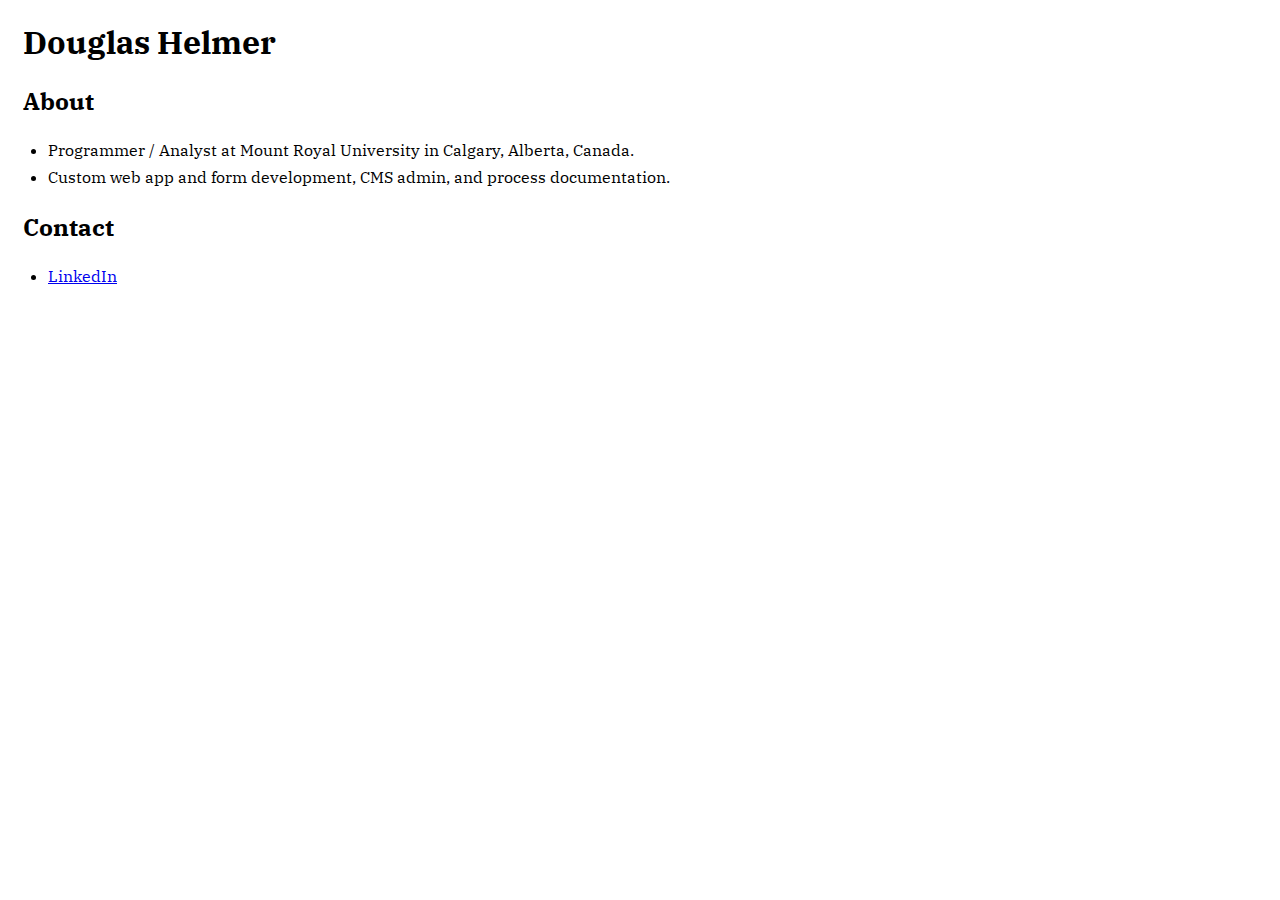
<file: index.html>
<!doctype html>
<html lang="en">
<head>
  <meta charset="utf-8">
  <title>Douglas Helmer</title>
  <meta name="viewport" content="width=device-width, initial-scale=1.0">
  <meta name="description" content="Douglas Helmer info">
  <meta name="google-site-verification" content="wtAufXtkwFmEEvreHH00DakQiQS4RTzJ-9pUuwWwGEU" />
  <!--[if lt IE 9]>
    <script src="https://cdnjs.cloudflare.com/ajax/libs/html5shiv/3.7.3/html5shiv.js"></script>
  <![endif]-->

  <link href="https://fonts.googleapis.com/css?family=IBM+Plex+Serif" rel="stylesheet">
  <style>
    body {
      font-family: 'IBM Plex Serif', serif;
    }
    h1, h2 {
      margin-left: 15px;
    }
    p {
      font-size: 15px;
      margin-left: 15px;
      margin-bottom: -8px;
    }
    ul li {
      line-height: 1.7;
    }
  </style>
</head>

<body>
<h1>Douglas Helmer</h1>
<h2>About</h2>
<ul>
  <li>Programmer / Analyst at Mount Royal University in Calgary, Alberta, Canada.</li>
  <li>Custom web app and form development, CMS admin, and process documentation.</li>
</ul>

<h2>Contact</h2>
<ul>
  <li><a href="https://ca.linkedin.com/in/douglashelmer">LinkedIn</a></li>
</ul>
<script>
	var _gaq=[['_setAccount','UA-325050-5'],['_trackPageview']];
	(function(d,t){var g=d.createElement(t),s=d.getElementsByTagName(t)[0];g.async=1;
	g.src=('https:'==location.protocol?'//ssl':'//www')+'.google-analytics.com/ga.js';
	s.parentNode.insertBefore(g,s)}(document,'script'));
</script>
</body>
</html>
</file>
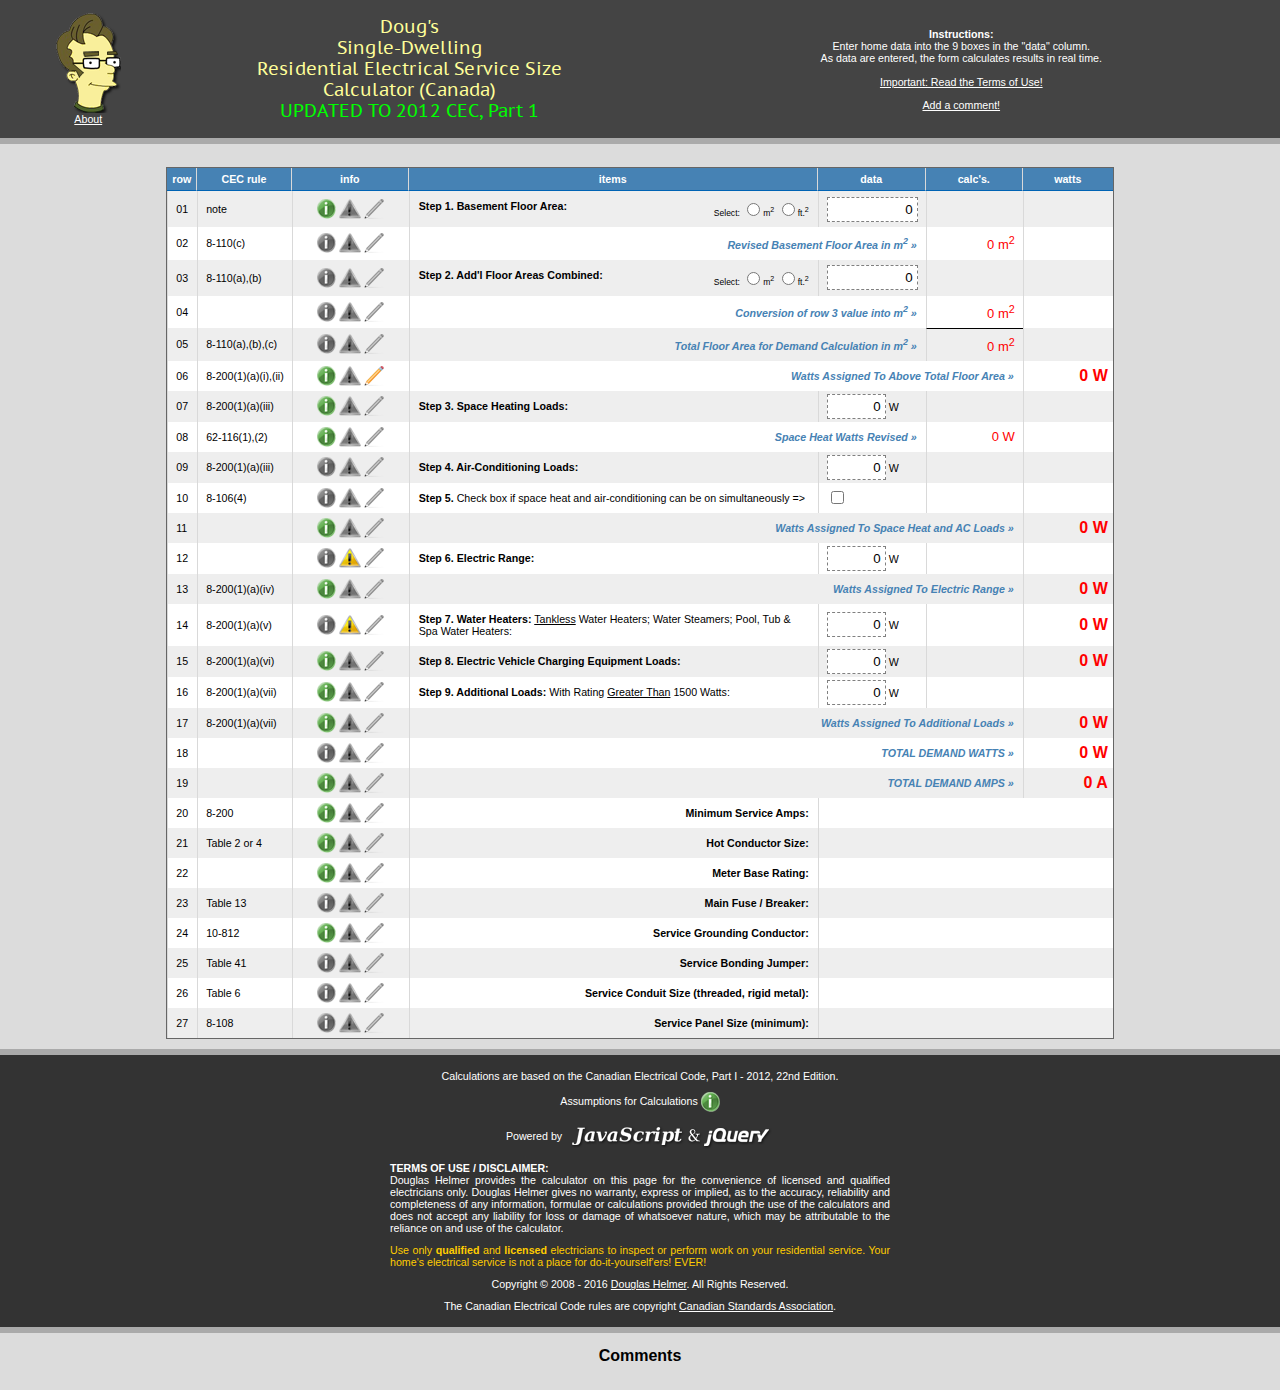
<file: panel/index.htm>
<?xml version="1.0"?>
<!DOCTYPE html PUBLIC "-//W3C//DTD XHTML 1.0 Strict//EN" "http://www.w3.org/TR/xhtml1/DTD/xhtml1-strict.dtd">
<html xmlns="http://www.w3.org/1999/xhtml">
<head><meta http-equiv="Content-Type" content="text/html; charset=iso-8859-1">
  <title>Canadian Residential Electrical Service Size Calculator</title>
  
  <meta name="description" content="Online calculator for residential electrical service size. Uses Canadian electrical code." />
  <link rel="stylesheet" href="style/res_load.css" type="text/css" media="screen" />
  <link rel="stylesheet" href="style/res_load_print.css" type="text/css" media="print" />
  <link  href="//fonts.googleapis.com/css?family=PT+Sans+Caption:regular,bold" rel="stylesheet" type="text/css" />
  <link rel="shortcut icon" href="favicon.ico" />

</head>

<body>
<table class="introhead">
	<tr>
		<td>
			<img src="img/doug-avatar-2.png" border="0"/><br /><a class="doug" href="#">About</a>
		</td>

		<td width="450">
			<h1>Doug's<br />Single-Dwelling<br />Residential Electrical Service Size<br />Calculator (Canada)<br /><span style="color:#00FF00">UPDATED TO 2012 CEC, Part 1</span></h1>
		</td>
		<td>
			<p><strong>Instructions:</strong><br />Enter home data into the 9 boxes in the "data" column.<br />As data are entered, the form calculates results in real time.<br /><br /><a href="#" class="note99">Important: Read the Terms of Use!</a></p>
<p><a href="#comments">Add a comment!</a></p>
		
		</td>
	</tr>
</table>

<p style="text-align:center">
<!-- ga -->
</p>

<br />

<form NAME="resForm">
<table align="center" cellspacing="0">
<thead>
	<tr>
        <th class="rows">row</th>
        <th class="rule">CEC rule</th>
		<th class="info">info</th>
        <th class="item">items</th>
        <th class="data">data</th>
		<th class="calc">calc's.</th>
		<th class="watt end">watts</th>
	</tr>
</thead>
<tbody>
	<tr>
		<td>
			01
		</td>
		<td>
			note</a>
		</td>
		<td class="info">
			<a class="note1" href="#"><img src="img/info.png" /></a> <img src="img/no-warning.png" /> <img src="img/no-sample.png" />
		</td>
		<td class="item">
			<span class="units">Select: 
				<input type="radio" id="formUnits1" name="formUnits1" value="m">m<sup>2</sup> 
				<input type="radio" id="formUnits1a" name="formUnits1" value="ft">ft.<sup>2</sup>
			</span>
			<strong>Step 1. Basement Floor Area:</strong> 

		</td>
		<td>
			<input id="formBmt" NAME="formBmt" SIZE="8" VALUE="0" CLASS="dashedInput" type="text"  TABINDEX="1">
		</td>
		<td class="calc">
			&nbsp;
		</td>
		<td>
			&nbsp; 
		</td>
	</tr>
	<tr>
		<td>
			02
		</td>
		<td>
			8-110(c)
		</td>
		<td class="info">
			<a class="note2" href="#"><img src="img/no-info.png"  /></a> <img src="img/no-warning.png" /> <img src="img/no-sample.png" />
		</td>
		<td align="right" class="item" colspan="2">
			<em>Revised Basement Floor Area in m<sup>2</sup> &#187;</em> 
		</td>

		<td class="calc">
			<div id="rbfResults">0 m<sup>2</sup></div>
		</td>
		<td>
			&nbsp;
		</td>
	</tr>
	<tr>
		<td>
			03
		</td>
		<td>
			8-110(a),(b)
		</td>
		<td class="info">
			<img src="img/no-info.png" /> <img src="img/no-warning.png" /> <img src="img/no-sample.png" />
		</td>
		<td class="item">
			<span class="units">Select: 
				<input type="radio" id="formUnits2" name="formUnits2" value="m">m<sup>2</sup>
				<input type="radio" id="formUnits2a" name="formUnits2" value="ft">ft.<sup>2</sup>
			</span>
			<strong>Step 2. Add'l Floor Areas Combined:</strong>
		</td>
		<td class="calc">
			<input id="formCfa" NAME="formCfa" SIZE="8" VALUE="0" class="dashedInput" type="text" TABINDEX="2">
		</td>
		<td>
			&nbsp;
		</td>
		<td>
			&nbsp;
		</td>
	</tr>
	<tr>
		<td>
			04
		</td>
		<td>
			&nbsp;
		</td>
		<td class="info">
			<img src="img/no-info.png" /> <img src="img/no-warning.png" /> <img src="img/no-sample.png" />
		</td>
		<td align="right" class="item" colspan="2">
			<em>Conversion of row 3 value into m<sup>2</sup> &#187;</em> 
		</td>
		<td class="calc">
			<div id="cfamResults">0 m<sup>2</sup></div>
		</td>
		<td>
			&nbsp;
		</td>
	</tr>
	<tr>
		<td>
			05
		</td>
		<td>
			8-110(a),(b),(c)
		</td>
		<td class="info">
			<img src="img/no-info.png" /> <img src="img/no-warning.png" /> <img src="img/no-sample.png" />
		</td>
		<td align="right" class="item" colspan="2">
			<em>Total Floor Area for Demand Calculation in m<sup>2</sup> &#187;</em> 
		</td>
		<td class="calc total">
			<div id="tfaResults">0 m<sup>2</sup></div>
		</td>
		<td>
			&nbsp;
		</td>
	</tr>
	<tr>
		<td>
			06
		</td>
		<td>
			8-200(1)(a)(i),(ii)
		</td>
		<td class="info">
			<a class="note3" href="#"><img src="img/info.png" /></a></a> <img src="img/no-warning.png" /> <a class="sample1" href="#"><img src="img/sample.png" /></a>
		</td>
		<td align="right" class="item" colspan="3">
			<em>Watts Assigned To Above Total Floor Area &#187;</em> 

		</td>
		<td class="calcResultTotal">
			<div id="wtfaResults">0 W</div>
		</td>

	</tr>
	<tr>
		<td>
			07
		</td>
		<td>
			8-200(1)(a)(iii)
		</td>
		<td class="info">
			<a class="note4" href="#"><img src="img/info.png" /></a> <img src="img/no-warning.png" /> <img src="img/no-sample.png" />
		</td>
		<td class="item">
			<strong>Step 3. Space Heating Loads:</strong>
		</td>
		<td>
			<input id="formEsh" NAME="formEsh"  SIZE="4" VALUE="0" class="dashedInput" type="text" TABINDEX="3"> W
		</td>
		<td>
			&nbsp;
		</td>
		<td>
			&nbsp;
		</td>
	</tr>
	<tr>
		<td>
			08
		</td>
		<td>
			62-116(1),(2)
		</td>
		<td class="info">
			<a class="note16" href="#"><img src="img/info.png" /></a> <img src="img/no-warning.png" /> <img src="img/no-sample.png" />
		</td>
		<td align="right" class="item" colspan="2">
			<em>Space Heat Watts Revised &#187;</em> 
		</td>
		<td class="calc">
			<div id="eshwResults">0 W</div>
		</td>
		<td>
			&nbsp;
		</td>
	</tr>
	<tr>
		<td>
			09
		</td>
		<td>
			8-200(1)(a)(iii)
		</td>
		<td class="info">
			<img src="img/no-info.png" /> <img src="img/no-warning.png" /> <img src="img/no-sample.png" />
		</td>
		<td class="item">
			<strong>Step 4. Air-Conditioning Loads:</strong>
		</td>
		<td>
			<input id="formAc" NAME="formAc"  SIZE="4" VALUE="0" class="dashedInput" type="text"  TABINDEX="4"> W
		</td>
		<td>
			&nbsp;
		</td>
		<td>
			&nbsp;
		</td>
	</tr>
	<tr>
		<td>
			10
		</td>
		<td>
			8-106(4)
		</td>
		<td class="info">
			<img src="img/no-info.png" /> <img src="img/no-warning.png" /> <img src="img/no-sample.png" />
		</td>
		<td class="item">
			<strong>Step 5.</strong> Check box if space heat and air-conditioning can be on simultaneously =>
		</td>
		<td>
			<input id="simult" NAME="simult"  type="checkbox" TABINDEX="5">
		</td>
		<td>
			&nbsp;
		</td>
		<td>
			&nbsp;
		</td>
	</tr>
	<tr>
		<td>
			11
		</td>
		<td>
			&nbsp;
		</td>
		<td class="info">
			<a class="note15" href="#"><img src="img/info.png" /></a> <img src="img/no-warning.png" /> <img src="img/no-sample.png" />
		</td>
		<td align="right" class="item" colspan="3">
			<em>Watts Assigned To Space Heat and AC Loads &#187;</em> 
		</td>
		<td class="calcResultTotal">
			<div id="shacwResults">0 W</div>
		</td>
	</tr>
	<tr>
		<td>
			12
		</td>
		<td>
			&nbsp;
		</td>
		<td class="info">
			<img src="img/no-info.png" /> <a class="note5" href="#"><img src="img/warning.png" /></a> <img src="img/no-sample.png" />
		</td>
		<td class="item">
			<strong>Step 6. Electric Range:</strong>
		</td>
		<td>
			<input id="formEr" NAME="formEr"  SIZE="4" VALUE="0" class="dashedInput" type="text" TABINDEX="6"> W
		</td>
		<td>
			&nbsp;
		</td>
		<td>
			&nbsp;
		</td>
	</tr>
	<tr>
		<td>
			13
		</td>
		<td>
			8-200(1)(a)(iv)
		</td>
		<td class="info">
			<a class="note14" href="#"><img src="img/info.png" /></a> <img src="img/no-warning.png" /> <img src="img/no-sample.png" />
		</td>
		<td align="right" class="item" colspan="3">
			<em>Watts Assigned To Electric Range &#187;</em> 
		</td>
		<td class="calcResultTotal">
			<div id="erwResults">0 W</div>
		</td>
	</tr>
	<tr>
		<td>
			14
		</td>
		<td>
			8-200(1)(a)(v)
		</td>
		<td class="info">
			<img src="img/no-info.png" /> <a class="note6" href="#"><img src="img/warning.png" /></a> <img src="img/no-sample.png" />
		</td>
		<td class="item">
			<strong>Step 7. Water Heaters:</strong> <u>Tankless</u> Water Heaters; Water Steamers; Pool, Tub & Spa Water Heaters: 
		</td>
		<td>
			<input id="formWh" NAME="formWh"  SIZE="4" VALUE="0" class="dashedInput"  type="text"  TABINDEX="7"> W
		</td>
		<td>
			&nbsp;
		</td>
		<td class="calcResultTotal">
			<div id="whwResults">0 W</div>
		</td>
	</tr>

	<tr>
		<td>
			15
		</td>
		<td>
			8-200(1)(a)(vi)
		</td>
		<td class="info">
			<a class="note18" href="#"><img src="img/info.png" /></a> <img src="img/no-warning.png" /> <img src="img/no-sample.png" />
		</td>
		<td class="item">
			<strong>Step 8. Electric Vehicle Charging Equipment Loads:</strong> 
		</td>
		<td>
			<input id="formEv" NAME="formEv"  SIZE="4" VALUE="0" class="dashedInput" type="text"  TABINDEX="8"> W
		</td>
		<td>
			&nbsp;
		</td>
		<td class="calcResultTotal">
			<div id="evResults">0 W</div>
		</td>
	</tr>



	<tr>
		<td>
			16
		</td>
		<td>
			8-200(1)(a)(vii)
		</td>
		<td class="info">
			<a class="note17" href="#"><img src="img/info.png" /></a> <img src="img/no-warning.png" /> <img src="img/no-sample.png" />
		</td>
		<td class="item">
			<strong>Step 9. Additional Loads:</strong> With Rating <u>Greater Than</u> 1500 Watts: 
		</td>
		<td>
			<input id="formAl" NAME="formAl"  SIZE="4" VALUE="0" class="dashedInput" type="text"  TABINDEX="9"> W
		</td>
		<td>
			&nbsp;
		</td>
		<td>
			&nbsp;
		</td>
	</tr>
	<tr>
		<td>
			17
		</td>
		<td>
			8-200(1)(a)(vii)
		</td>
		<td class="info">
			<a class="note7" href="#"><img src="img/info.png" /></a> <img src="img/no-warning.png" /> <img src="img/no-sample.png" />
		</td>
		<td align="right" class="item" colspan="3">
			<em>Watts Assigned To Additional Loads &#187;</em> 
		</td>
		<td class="calcResultTotal">
			<div id="alwResults">0 W</div>
		</td>
	</tr>
	<tr>
		<td>
			18
		</td>
		<td>
			&nbsp;
		</td>
		<td class="info">
			<img src="img/no-info.png" /> <img src="img/no-warning.png" /> <img src="img/no-sample.png" />
		</td>
		<td align="right" class="item" colspan="3">
			<em>TOTAL DEMAND WATTS &#187;</em>
		</td>

		<td class="calcResultTotal">
			<div id="twResults">0 W</div>
		</td>
	</tr>
	
	
		<tr>
		<td>
			19
		</td>
		<td>
			&nbsp;
		</td>
		<td class="info">
			<a class="note8" href="#"><img src="img/info.png" /></a> <img src="img/no-warning.png" /> <img src="img/no-sample.png" />
		</td>
		<td align="right" class="item" colspan="3">
			<em>TOTAL DEMAND AMPS &#187;</em> 
		</td>

		<td class="calcResultTotal">
			<div id="ampResults">0 A</div>
		</td>
	</tr>
	
	
	<tr>
		<td>
			20
		</td>
		<td>
			8-200
		</td>
		<td class="info">
			<a class="note9" href="#"><img src="img/info.png" /></a> <img src="img/no-warning.png" /> <img src="img/no-sample.png" />
		</td>
		<td align="right" class="item">
			<strong>Minimum Service Amps:</strong>
		</td>
		<td colspan="3">
			<div id="sampReq"> </div>
		</td>
	</tr>
	
	<tr>
		<td>
			21
		</td>
		<td>
			Table 2 or 4
		</td>
		<td class="info">
			<a class="note10" href="#"><img src="img/info.png" /></a> <img src="img/no-warning.png" /> <img src="img/no-sample.png" />
		</td>
		<td align="right" class="item">
			<strong>Hot Conductor Size:</strong> 
		</td>
		<td colspan="3">
			<div id="hotReq"> </div>
		</td>
	</tr>
	
	<tr>
		<td>
			22
		</td>
		<td>
			&nbsp;
		</td>
		<td class="info">
			<a class="note11" href="#"><img src="img/info.png" /></a> <img src="img/no-warning.png" /> <img src="img/no-sample.png" />
		</td>
		<td align="right" class="item">
			<strong>Meter Base Rating: </strong>
		</td>
		<td colspan="3">
			<div id="metReq"> </div>
		</td>
	</tr>
	
	<tr>
		<td>
			23
		</td>
		<td>
			Table 13
		</td>
		<td class="info">
			<img src="img/no-info.png" /> <img src="img/no-warning.png" /> <img src="img/no-sample.png" />
		</td>
		<td align="right" class="item">
			<strong>Main Fuse / Breaker:</strong>
		</td>
		<td colspan="3">
			<div id="ocdReq"> </div>
		</td>
	</tr>
	
	<tr>
		<td>
		24
		</td>
		<td>
			10-812
		</td>
		<td class="info">
			<a class="note12" href="#"><img src="img/info.png" /></a> <img src="img/no-warning.png" /> <img src="img/no-sample.png" />
		</td>
		<td align="right" class="item">
			<strong>Service Grounding Conductor:</strong>
		</td>
		<td colspan="3">
			<div id="sgcReq"> </div>
		</td>
	</tr>
	
	<tr>
		<td>
			25
		</td>
		<td>
			Table 41
		</td>
		<td class="info">
			<img src="img/no-info.png" /> <img src="img/no-warning.png" /> <img src="img/no-sample.png" />
		</td>
		<td align="right" class="item">
			<strong>Service Bonding Jumper:</strong>
		</td>
		<td colspan="3">
			<div id="sbjReq"> </div>
		</td>
	</tr>
	
	<tr>
		<td>
			26
		</td>
		<td>
			Table 6
		</td>
		<td class="info">
			<img src="img/no-info.png" /> <img src="img/no-warning.png" /> <img src="img/no-sample.png" />
		</td>
		<td align="right" class="item">
			<strong>Service Conduit Size (threaded, rigid metal):</strong>
		</td>
		<td colspan="3">
			<div id="conReq"> </div>
		</td>
	</tr>
	
	<tr>
		<td>
			27
		</td>
		<td>
			8-108
		</td>
		<td class="info">
			<img src="img/no-info.png" /> <img src="img/no-warning.png" /> <img src="img/no-sample.png" />
		</td>
		<td align="right" class="item">
			<strong>Service Panel Size (minimum):</strong>
		</td>
		<td colspan="3">
			<div id="panReq"> </div>
		</td>
	</tr>
</tbody>
</table>
</form>

<p style="text-align:center">
<!-- ga -->
</p>


<a name="terms"></a>
<table class="footer">
	<tr>
		<td>
			<p class="center">
				Calculations are based on the Canadian Electrical Code, Part I - 2012, 22nd Edition.</p>
			<p class="center"> Assumptions for Calculations <a class="note13" href="#"><img src="img/info.png" class="info" /></a>
			</p>

			<p class="center">Powered by <img src="img/javascript-jquery.png" style="vertical-align:middle" alt="Powered by Javascript and jQuery"></p>


			<p><strong>TERMS OF USE / DISCLAIMER:</strong><br />
			Douglas Helmer provides the calculator on this page for the convenience of licensed and qualified electricians only. Douglas Helmer gives no warranty, express or implied, as to the accuracy, reliability and completeness of any information, formulae or calculations provided through the use of the calculators and does not accept any liability for loss or damage of whatsoever nature, which may be attributable to the reliance on and use of the calculator. 
			</p>

			<p class="alert">Use only <b>qualified</b> and <b>licensed</b> electricians to inspect or perform work on your residential service. Your home's electrical service is not a place for do-it-yourself'ers! EVER!			
			</p> 

			<p class="center">
			  Copyright &copy; 2008 - 2016 <a href="http://www.douglashelmer.com">Douglas Helmer</a>. All Rights Reserved.
			</p>

			<p class="center">
			The Canadian Electrical Code rules are copyright <a href="http://www.csa.ca/cm/ca/en/home">Canadian Standards Association</a>.
			</p>

			
		</td>
	</tr>
</table>

<a name="comments"> </a>
<div id="calc-comments">
<h2>Comments</h2>
<div id="disqus_thread"></div>
<script>
    var disqus_config = function () {
    this.page.url = 'https://www.douglashelmer.com/panel/index.htm';  // Replace PAGE_URL with your page's canonical URL variable
    this.page.identifier = 'panel-123'; // Replace PAGE_IDENTIFIER with your page's unique identifier variable
    };

    (function() { // DON'T EDIT BELOW THIS LINE
    var d = document, s = d.createElement('script');
    s.src = 'https://douglashelmer.disqus.com/embed.js';
    s.setAttribute('data-timestamp', +new Date());
    (d.head || d.body).appendChild(s);
    })();
</script>
<noscript>Please enable JavaScript to view the <a href="https://disqus.com/?ref_noscript">comments powered by Disqus.</a></noscript>

</div>



<br />
<script type="text/javascript" src="js/crsc-2012-rev2-min.js"></script>
<script type="text/javascript" src="js/jquery-1.3.2.min.js"></script>
<script type="text/javascript" src="js/cec-info.js"></script>
<script type="text/javascript" src="js/zebra.js"></script>
<script type="text/javascript" src="js/jquery.qtip-1.0.0-rc3.js"></script>
<script type="text/javascript" src="js/dhbridge-2012-min.js"></script>


<script type="text/javascript">

  var _gaq = _gaq || [];
  _gaq.push(['_setAccount', 'UA-325050-5']);
  _gaq.push(['_trackPageview']);

  (function() {
    var ga = document.createElement('script'); ga.type = 'text/javascript'; ga.async = true;
    ga.src = ('https:' == document.location.protocol ? 'https://ssl' : 'http://www') + '.google-analytics.com/ga.js';
    var s = document.getElementsByTagName('script')[0]; s.parentNode.insertBefore(ga, s);
  })();

</script>

</body>
</html>
</file>
<file: panel/style/res_load.css>
body{
	margin: 0;
	font-family: "Lucida Sans Unicode", "Lucida Grande", sans-serif;
	font-size: 8pt;
	text-align: center;
	background-color: #DCDCDC;
}
table.introhead {
	background-color: #444444;
	border-bottom: 6px solid #AAAAAA !important;
	border-left: 0 none;
	border-right: 0 none;
	border-top: 0 none;
	color: white;
	margin: 0 auto;
	width: 100%;
}

table.introhead a, table.footer a {
	color: #FFFFFF;
}


table.introhead td {
	text-align: center;
	border: 0 none !important;
    background: none !important;
	color: #FFFFFF !important;
}

table.footer {
	background: none repeat scroll 0 0 #333 !important;
	border-bottom: 6px solid #AAAAAA !important;
	border-left: 0 none;
	border-right: 0 none;
	border-top: 6px solid #AAAAAA !important;
	color: #FFFFFF !important;
	margin: 0 auto;
	width: 100%;
}

table.footer  td {

	text-align: center;
	border: 0px solid #000 !important;
	background: none !important;
	color: #FFFFFF !important;
}

table.footer td p {
	width: 500px;
	text-align: justify;
	margin: 10px auto;

}


table {
	border: 1px solid #666;
			text-align: left;
}
tr td {
	font-family: "lucida grande", verdana, sans-serif;
	font-size: 8pt;
	padding: 3px 8px;
	background: #fff;
}
thead th{
	color: #fff;
	background-color: #4682B4;
	font-weight: bold;
	border-bottom: 1px solid #0063B4;
	border-right: 1px solid #d9d9d9;
	border-collapse: collapse;
	text-align:center;
	padding: 5px;
}

thead th.end {
	border-right: 0 solid #000;
}

thead th.info, td.info {
	width: 100px;
	text-align: center;
}


tbody td{
	border-left: 1px solid #D9D9D9;
}
tbody tr.even td {
	background: #eee;
}
tbody tr.selected td{
	background: #3d80df;
	color: #ffffff;
	font-weight: normal;
	border-left: 1px solid #346DBE;
	border-bottom: 1px solid #7DAAEA;
}

tbody tr.ruled td{
	color: #000;
	background-color: #C6E3FF; 
	font-weight: normal;
	border-color: #3292FC;
}

/* Opera fix */
head:first-child+body tr.ruled td{
	background-color: #C6E3FF; 
}

h1 {
	font-family: 'PT Sans Caption', serif;
	font-size: 18px;
	font-style: normal;
	font-weight: 400;
	text-shadow: none;
	text-decoration: none;
	text-transform: none;
	letter-spacing: 0.008em;
	word-spacing: 0em;
	line-height: 1.16em;
	color: #FFFF99;
}

.units {
float: right;
font-size: .8em;
}

td.calc {
	width: 80px;
	color: #FF0000;
	font-size: 13px;
    text-align: right;
}



.calcInput {
	color: #FF0000;
	text-align:right;
	padding: 0px; 
	border: 1px solid white; 
	border-collapse: collapse; 
	background-color: rgb(255, 255, 255);
}

.calcInputEven {
	color: #FF0000;
	text-align:right;
	padding: 0px;
	border: 1px solid #eee;
	border-collapse: collapse;
	background-color: #eee;"
}

.calcResultTotal {
	color: #FF0000;
	font-size:1.5em;
	font-weight:bold;
	text-align:right;
	padding: 0 5px 0 0; 
	/*border: 1px solid #fff;*/ 
	border-collapse: collapse; 
	background-color: #fff;"
}
.calcResultTotalEven {
	color: #FF0000;
	text-align:right;
	font-size:1.5em;
	font-weight:bold;
	padding: 0px; 
	border: 1px solid #eee; 
	border-collapse: collapse; 
	background-color: #eee;
}

.note {
	font-size: 15px;
	color: red;
	margin-left: auto;
	margin-right: auto;
}

ul {
	text-align: left;
}

#overDiv table tr td table tr td {
	font-family: "lucida grande", verdana, sans-serif;
	font-size: 8pt;
	padding: 3px 3px;
	background: aliceblue;
}

#overDiv table {
	padding: 3px;
	margin: 0px;
	background: aliceblue;
}

#overDiv table tr td {
	padding: 3px;
	margin: 0px;
	background: aliceblue;
}

table td.item {
	width: 390px;
	padding: 9px;
    vertical-align: middle;
}

.results1 {
	text-align:left;
	color:#DC143C;
	font-size:.8em;
	font-weight:bold;
	padding: 0px;
	border: 1px solid #fff;
	border-collapse: collapse;
	background-color: #fff;
}

.results2 {
	text-align:left;
	color:#DC143C;
	font-size:.8em;
	font-weight:bold;
	padding: 0px;
	border: 1px solid #eee;
	border-collapse: collapse;
	background-color: #eee;
}

/* table fields */

.dashedInput {
	text-align:right;
	padding: 4px; 
	border: 1px dashed gray; 
	border-collapse: collapse; 
	background-color: rgb(255, 255, 255);
}


/*.formRbmt {
	float:right;
	font-size:.8em;
}
*/

.hovertip {
	text-decoration: underline;
}



.dimensions {
	float:right;
	font-size:.8em;
	color:red;
}

.total {
	border-top:1px solid #000;
}

.watt{
    width: 80px;
}

#sampReq,
#ampReq,
#hotReq,
#metReq,
#ocdReq,
#sgcReq,
#sbjReq,
#conReq,
#panReq {
	font-size: 13px;
    color: #FF0000;
}

em {
	color: steelblue;
	font-weight: bold;
}

img {
	border: none;
	vertical-align: middle;
}

#terms {
    width: 955px;
	margin: 0 auto;
}

.center {
	text-align: center !important;
}

.alert {
	color: #FFCC00 !important;
}

#calc-comments {
	width: 955px;
	margin: 0 auto;
}
</file>
<file: panel/style/res_load_print.css>
body{
	margin: 15px 10px 250px 10px;
	font-family: "Lucida Sans Unicode", "Lucida Grande", sans-serif;
	font-size: 8pt;
	text-align: center;
	background-color: #DCDCDC;
}
table.introhead {
	width: 955px;
	margin: 0 auto;
	border: 0px solid #000 !important;
}

table.introhead td {
	text-align: center;
	border: 0px solid #000 !important;
    background: none !important;
}

table.footer {
	width: 955px;
	margin: 0 auto;
	border: 0px solid #000 !important;
    background: none !important;
}

table.footer  td {

	text-align: center;
	border: 0px solid #000 !important;
	background: none !important;
}

table {
	border: 1px solid #666;
			text-align: left;
}
tr td {
	font-family: "lucida grande", verdana, sans-serif;
	font-size: 8pt;
	padding: 3px 8px;
	background: #fff;
}
thead th{
	color: #fff;
	background-color: #4682B4;
	font-weight: bold;
	border-bottom: 1px solid #0063B4;
	border-right: 1px solid #d9d9d9;
	border-collapse: collapse;
	text-align:center;
	padding: 5px;
}

thead th.end {
	border-right: 0 solid #000;
}

thead th.info, td.info {
	width: 100px;
	text-align: center;
}


tbody td{
	border-left: 1px solid #D9D9D9;
}
tbody tr.even td {
	background: #eee;
}
tbody tr.selected td{
	background: #3d80df;
	color: #ffffff;
	font-weight: normal;
	border-left: 1px solid #346DBE;
	border-bottom: 1px solid #7DAAEA;
}

tbody tr.ruled td{
	color: #000;
	background-color: #C6E3FF; 
	font-weight: normal;
	border-color: #3292FC;
}

/* Opera fix */
head:first-child+body tr.ruled td{
	background-color: #C6E3FF; 
}

h1 {
	color: #009999;
}

.units {
float: right;
font-size: .8em;
}

td.calc {
	width: 80px;
	color: #FF0000;
	font-size: 13px;
    text-align: right;
}



.calcInput {
	color: #FF0000;
	text-align:right;
	padding: 0px; 
	border: 1px solid white; 
	border-collapse: collapse; 
	background-color: rgb(255, 255, 255);
}

.calcInputEven {
	color: #FF0000;
	text-align:right;
	padding: 0px;
	border: 1px solid #eee;
	border-collapse: collapse;
	background-color: #eee;"
}

.calcResultTotal {
	color: #FF0000;
	font-size:1.5em;
	font-weight:bold;
	text-align:right;
	padding: 0 5px 0 0; 
	/*border: 1px solid #fff;*/ 
	border-collapse: collapse; 
	background-color: #fff;"
}
.calcResultTotalEven {
	color: #FF0000;
	text-align:right;
	font-size:1.5em;
	font-weight:bold;
	padding: 0px; 
	border: 1px solid #eee; 
	border-collapse: collapse; 
	background-color: #eee;
}

.note {
	font-size: 15px;
	color: red;
	margin-left: auto;
	margin-right: auto;
}

ul {
	text-align: left;
}

#overDiv table tr td table tr td {
	font-family: "lucida grande", verdana, sans-serif;
	font-size: 8pt;
	padding: 3px 3px;
	background: aliceblue;
}

#overDiv table {
	padding: 3px;
	margin: 0px;
	background: aliceblue;
}

#overDiv table tr td {
	padding: 3px;
	margin: 0px;
	background: aliceblue;
}

table td.item {
	width: 390px;
	padding: 9px;
    vertical-align: middle;
}

.results1 {
	text-align:left;
	color:#DC143C;
	font-size:.8em;
	font-weight:bold;
	padding: 0px;
	border: 1px solid #fff;
	border-collapse: collapse;
	background-color: #fff;
}

.results2 {
	text-align:left;
	color:#DC143C;
	font-size:.8em;
	font-weight:bold;
	padding: 0px;
	border: 1px solid #eee;
	border-collapse: collapse;
	background-color: #eee;
}

/* table fields */

.dashedInput {
	text-align:right;
	padding: 4px; 
	border: 1px dashed gray; 
	border-collapse: collapse; 
	background-color: rgb(255, 255, 255);
}


/*.formRbmt {
	float:right;
	font-size:.8em;
}
*/

.hovertip {
	text-decoration: underline;
}



.dimensions {
	float:right;
	font-size:.8em;
	color:red;
}

.total {
	border-top:1px solid #000;
}

.watt{
    width: 80px;
}

#sampReq,
#ampReq,
#hotReq,
#metReq,
#ocdReq,
#sgcReq,
#sbjReq,
#conReq,
#panReq {
	font-size: 13px;
    color: #FF0000;
}

em {
	color: steelblue;
	font-weight: bold;
}

img {
	border: none;
}

#terms {
    width: 955px;
	margin: 0 auto;
}
</file>
